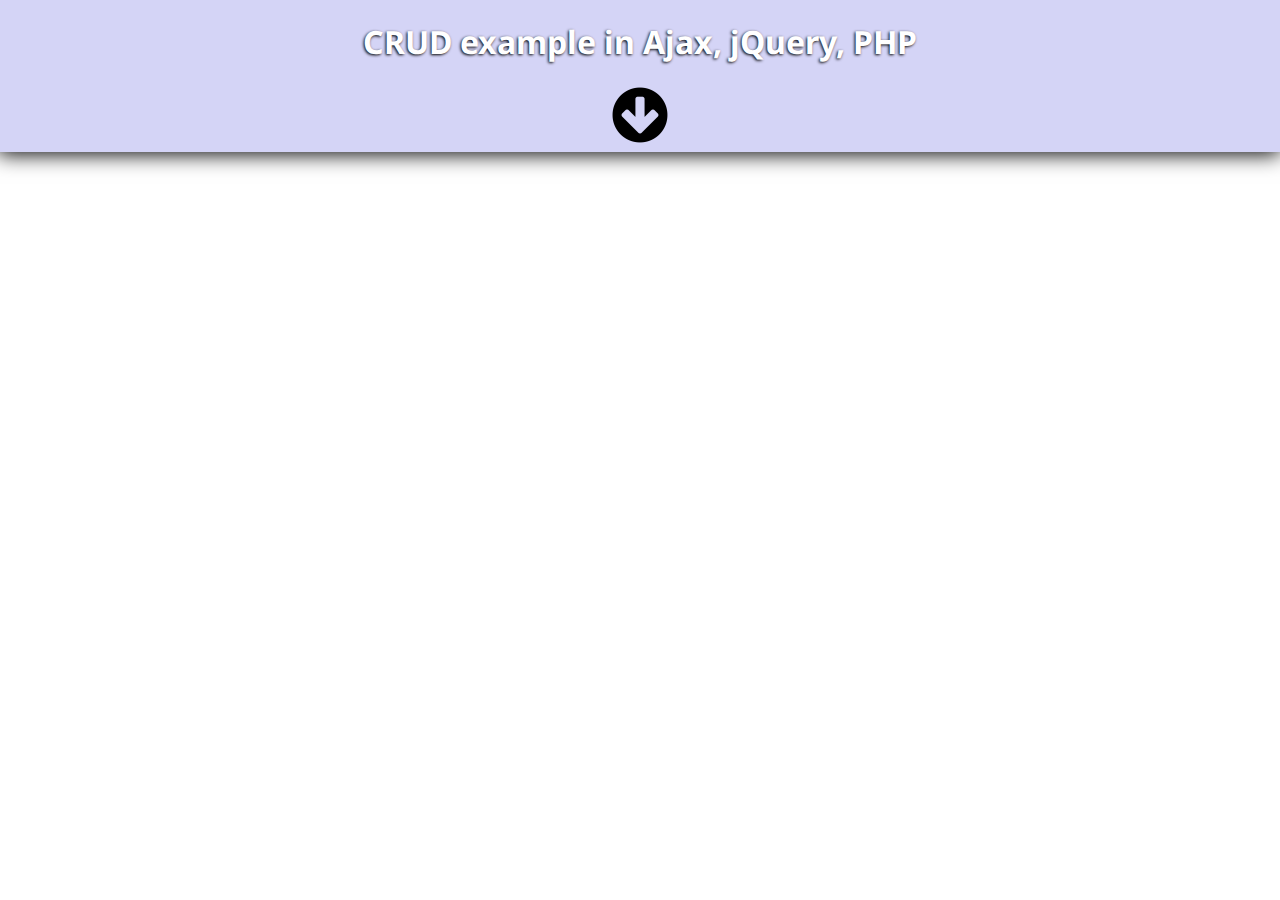
<file: index.html>
<!DOCTYPE html>
<html>

<head>
  <meta charset="utf-8">
  <meta name="viewport" content="width=device-width, initial-scale=1.0">
  <title>CRUD-APP</title>
  <link rel="stylesheet" href="style.css">
  <link href="https://fonts.googleapis.com/css?family=Droid+Sans" rel="stylesheet">
</head>

<body>
  <header>
    <h1 class="heading">CRUD example in Ajax, jQuery, PHP</h1>
    <div class="arrow">
      <center><img src="./images/downarrow.png" class="downArrow" /></center>
    </div>
  </header>
  <div class="add-form">
    <h2 class="addForm-head">Add-Form</h2>
    <img src="./images/close.png" alt="" class="close">
    <label>Name</label>
    <input type="text" name="" value="" class="studentName"><br>
    <label>Father's name</label>
    <input type="text" name="" value="" class="studentFname"><br>
    <label>Rollno</label>
    <input type="text" name="" value="" class="studentRollno"><br>
    <label>Degree</label>
    <input type="text" name="" value="" class="studentDegree"><br>
    <label>Branch</label>
    <input type="text" name="" value="" class="studentBranch"><br>
    <input type="submit" name="" value="Add student" class="submit-student">
  </div>
  <ul class="studentsList">
    <h2 class="stdname"></h2>
    <h3 class="stdFname"></h3>
    <h4 class="stdrollno"></h4>
    <h5 class="stddegree"></h5>
    <h6 class="stdbranch"></h6>
    <input type="hidden" name="" value="" class="stdid">
  </ul>
  <h2 class="editForm-head" style="display:none">Edit-student-form</h2>
  <div class="edit-form">
    <h2 class="addForm-head">Edit-Form</h2>
    <img src="./images/close.png" alt="" class="close">
    <input type="hidden" name="" value="" class="sid">
    <label>id</label>
    <input type="text" name="" value="" class="studentName"><br>
    <label>prix</label>
    <input type="text" name="" value="" class="studentFname"><br>
    <label>libellé</label>
    <input type="text" name="" value="" class="studentRollno"><br>
    <label>Degree</label>
    <input type="text" name="" value="" class="studentDegree"><br>
    <label>Branch</label>
    <input type="text" name="" value="" class="studentBranch"><br>
    <input type="submit" name="" value="save student" class="save-student">
  </div>
</body>
<script src="https://code.jquery.com/jquery-3.2.1.min.js"
  integrity="sha256-hwg4gsxgFZhOsEEamdOYGBf13FyQuiTwlAQgxVSNgt4=" crossorigin="anonymous"></script>
<script src="studentapp.js"></script>

</html>
</file>
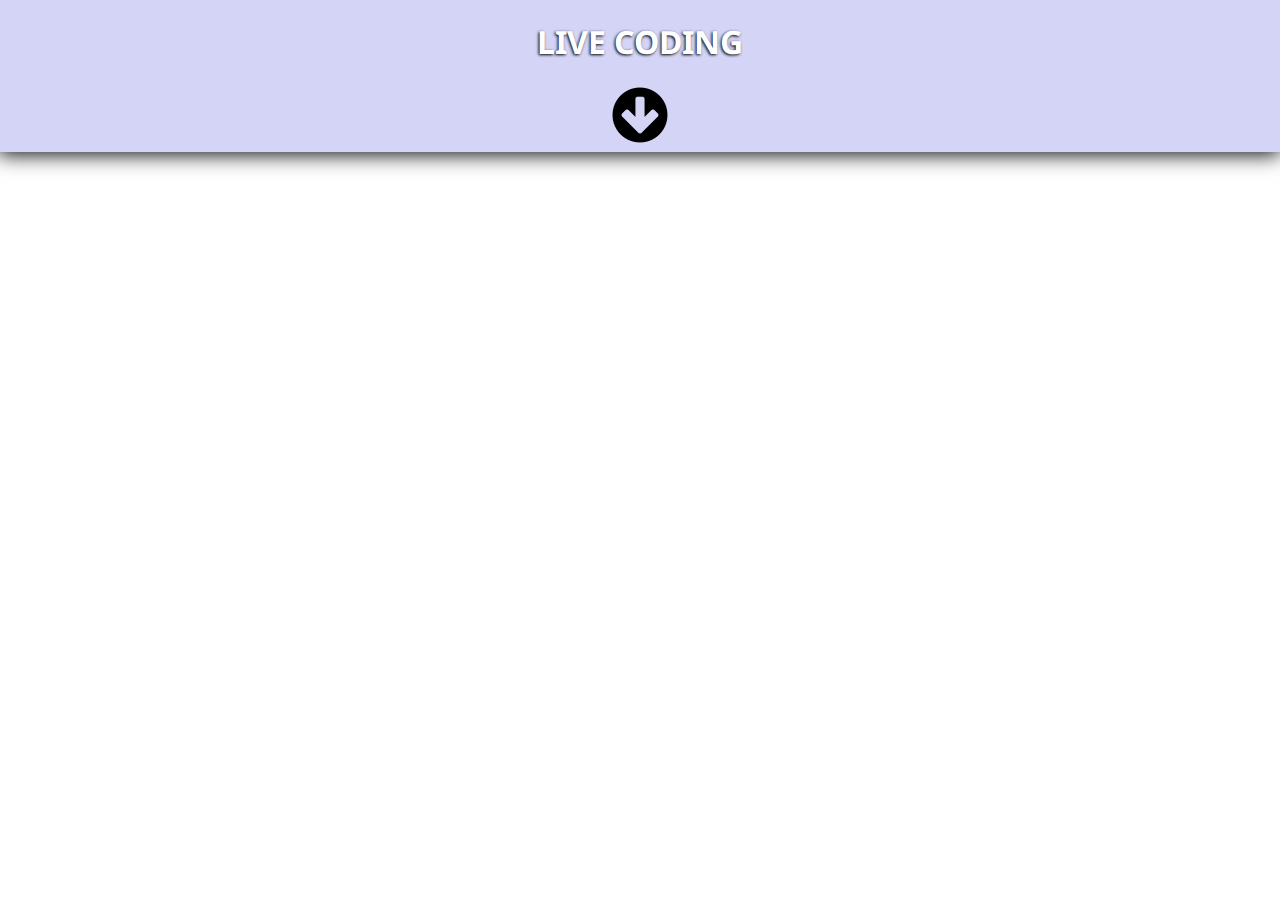
<file: Projet 8 - Prt1/index.html>
<!DOCTYPE html>
<html>

<head>
  <meta charset="utf-8">
  <meta name="viewport" content="width=device-width, initial-scale=1.0">
  <title>CRUD-APP</title>
  <link rel="stylesheet" href="style.css">
  <link href="https://fonts.googleapis.com/css?family=Droid+Sans" rel="stylesheet">
</head>

<body>
  <header>
    <h1 class="heading">LIVE CODING</h1>
    <div class="arrow">
      <center><img src="./images/downarrow.png" class="downArrow" /></center>
    </div>
  </header>
  <div class="add-form">
    <h2 class="addForm-head">Add-Form</h2>
    <img src="./images/close.png" alt="" class="close">
    <label>Name</label>
    <input type="text" name="" value="" class="studentName"><br>
    <label>Father's name</label>
    <input type="text" name="" value="" class="studentFname"><br>
    <label>Rollno</label>
    <input type="text" name="" value="" class="studentRollno"><br>
    <label>Degree</label>
    <input type="text" name="" value="" class="studentDegree"><br>
    <label>Branch</label>
    <input type="text" name="" value="" class="studentBranch"><br>
    <input type="submit" name="" value="Add student" class="submit-student">
  </div>
  <ul class="studentsList">
    <h2 class="stdname"></h2>
    <h3 class="stdFname"></h3>
    <h4 class="stdrollno"></h4>
    <h5 class="stddegree"></h5>
    <h6 class="stdbranch"></h6>
    <input type="hidden" name="" value="" class="stdid">
  </ul>
  <h2 class="editForm-head" style="display:none">Edit-student-form</h2>
  <div class="edit-form">
    <h2 class="addForm-head">Edit-Form</h2>
    <img src="./images/close.png" alt="" class="close">
    <input type="hidden" name="" value="" class="sid">
    <label>id</label>
    <input type="text" name="" value="" class="studentName"><br>
    <label>prix</label>
    <input type="text" name="" value="" class="studentFname"><br>
    <label>libellé</label>
    <input type="text" name="" value="" class="studentRollno"><br>
    <label>Degree</label>
    <input type="text" name="" value="" class="studentDegree"><br>
    <label>Branch</label>
    <input type="text" name="" value="" class="studentBranch"><br>
    <input type="submit" name="" value="save student" class="save-student">
  </div>
</body>
<script src="https://code.jquery.com/jquery-3.2.1.min.js"
  integrity="sha256-hwg4gsxgFZhOsEEamdOYGBf13FyQuiTwlAQgxVSNgt4=" crossorigin="anonymous"></script>
<script src="studentapp.js"></script>

</html>
</file>
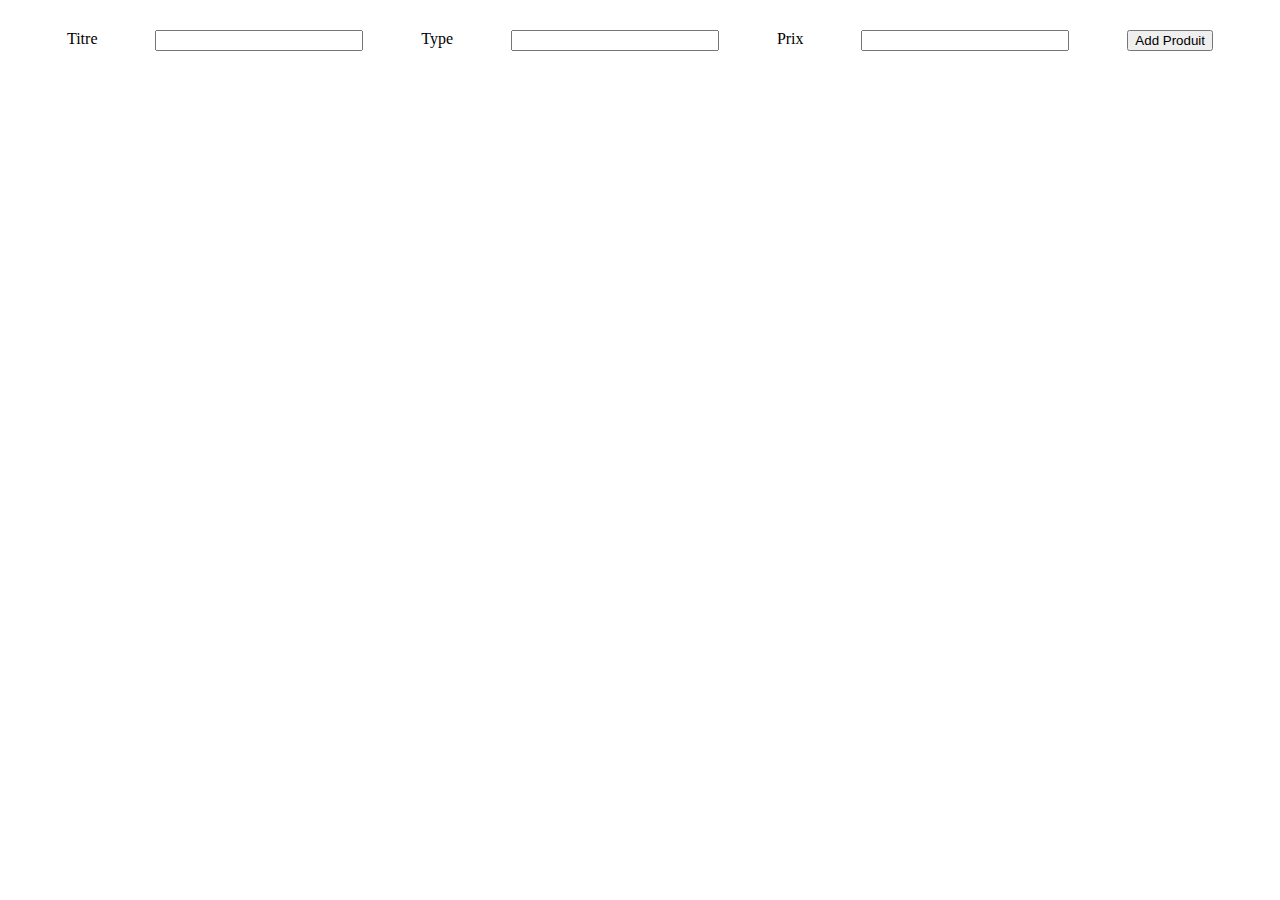
<file: Projet Final/index.html>
<!DOCTYPE html>
<html>

<head>
    <meta charset='utf-8'>
    <meta http-equiv='X-UA-Compatible' content='IE=edge'>
    <title>Page Title</title>
    <meta name='viewport' content='width=device-width, initial-scale=1'>
    <link href="https://cdn.jsdelivr.net/npm/bootstrap@5.0.1/dist/css/bootstrap.min.css" rel="stylesheet"
        integrity="sha384-+0n0xVW2eSR5OomGNYDnhzAbDsOXxcvSN1TPprVMTNDbiYZCxYbOOl7+AMvyTG2x" crossorigin="anonymous">
    <link rel='stylesheet' type='text/css' href='style.css'>

</head>

<body>
    <center>
        <div class="add-form" style="display: flex;display: flex;justify-content: space-around;margin: 30px;">
            <!-- <h2 class="addForm-head">Add</h2> -->

            <label class="form-label">Titre</label>
            <input type="text" class="exproduitName form-control" style="width: 200px;">

            <label class="form-label">Type</label>
            <input type="text" class="exproduitType form-control" style="width: 200px;">

            <label class="form-label">Prix</label>
            <input type="text" class="exproduitPrix form-control" style="width: 200px;">

            <input type="submit" name="" value="Add Produit" class="submit-exproduit">
            <input type="submit" name="" value="edit Produit" class="edit-exproduit" style="display: none;">
            <input type="submit" name="" value="cancel edit Produit" class="cancel-exproduit" style="display: none;">
        </div>
    </center>
    <table class="exproduitList table table-striped">

    </table>

    <script src="https://code.jquery.com/jquery-3.2.1.min.js"
        integrity="sha256-hwg4gsxgFZhOsEEamdOYGBf13FyQuiTwlAQgxVSNgt4=" crossorigin="anonymous"></script>
    <script src='exproduitapp.js'></script>
</body>

</html>
</file>
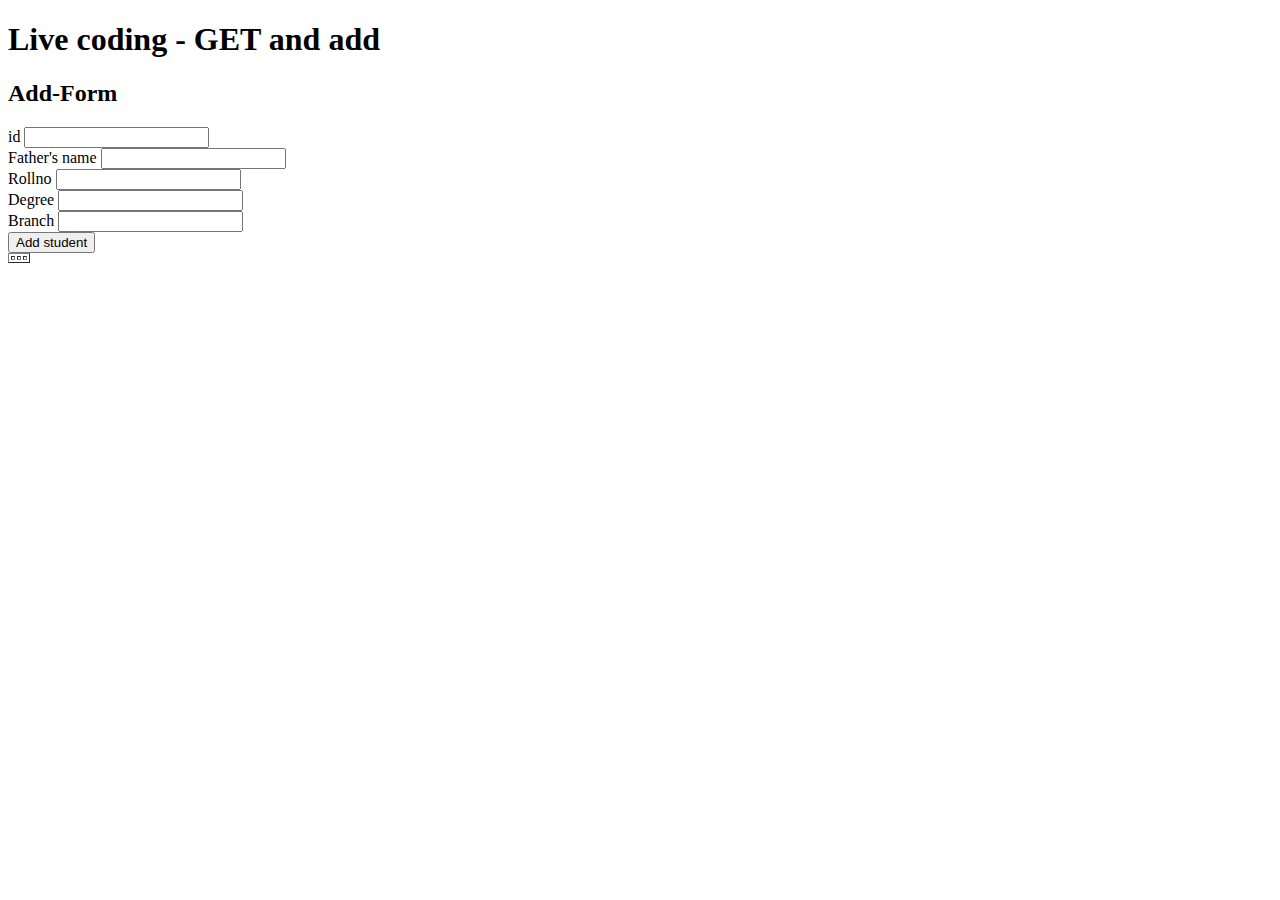
<file: live coding/live coding get and add/index.html>
<!DOCTYPE html>
<html>

<head>
  <meta charset="utf-8">
  <meta name="viewport" content="width=device-width, initial-scale=1.0">
  <title>LIVE CODING CRUD</title>

</head>

<body>
  <header>
    <h1 class="heading">Live coding - GET and add</h1>
    <div class="arrow">

    </div>
  </header>
  <div class="add-form">
    <h2 class="addForm-head">Add-Form</h2>
    <label>id</label>
    <input type="text" name="" value="" class="studentName"><br>
    <label>Father's name</label>
    <input type="text" name="" value="" class="studentFname"><br>
    <label>Rollno</label>
    <input type="text" name="" value="" class="studentRollno"><br>
    <label>Degree</label>
    <input type="text" name="" value="" class="studentDegree"><br>
    <label>Branch</label>
    <input type="text" name="" value="" class="studentBranch"><br>
    <input type="submit" name="" value="Add student" class="submit-student">
  </div>

  <table border="1" class="studentsList">
    <tr>
      <th></th>
      <th></th>
      <th></th>
    </tr>
  </table>

</body>
<script src="https://code.jquery.com/jquery-3.2.1.min.js"
  integrity="sha256-hwg4gsxgFZhOsEEamdOYGBf13FyQuiTwlAQgxVSNgt4=" crossorigin="anonymous"></script>
<script src="studentapp.js"></script>

</html>
</file>
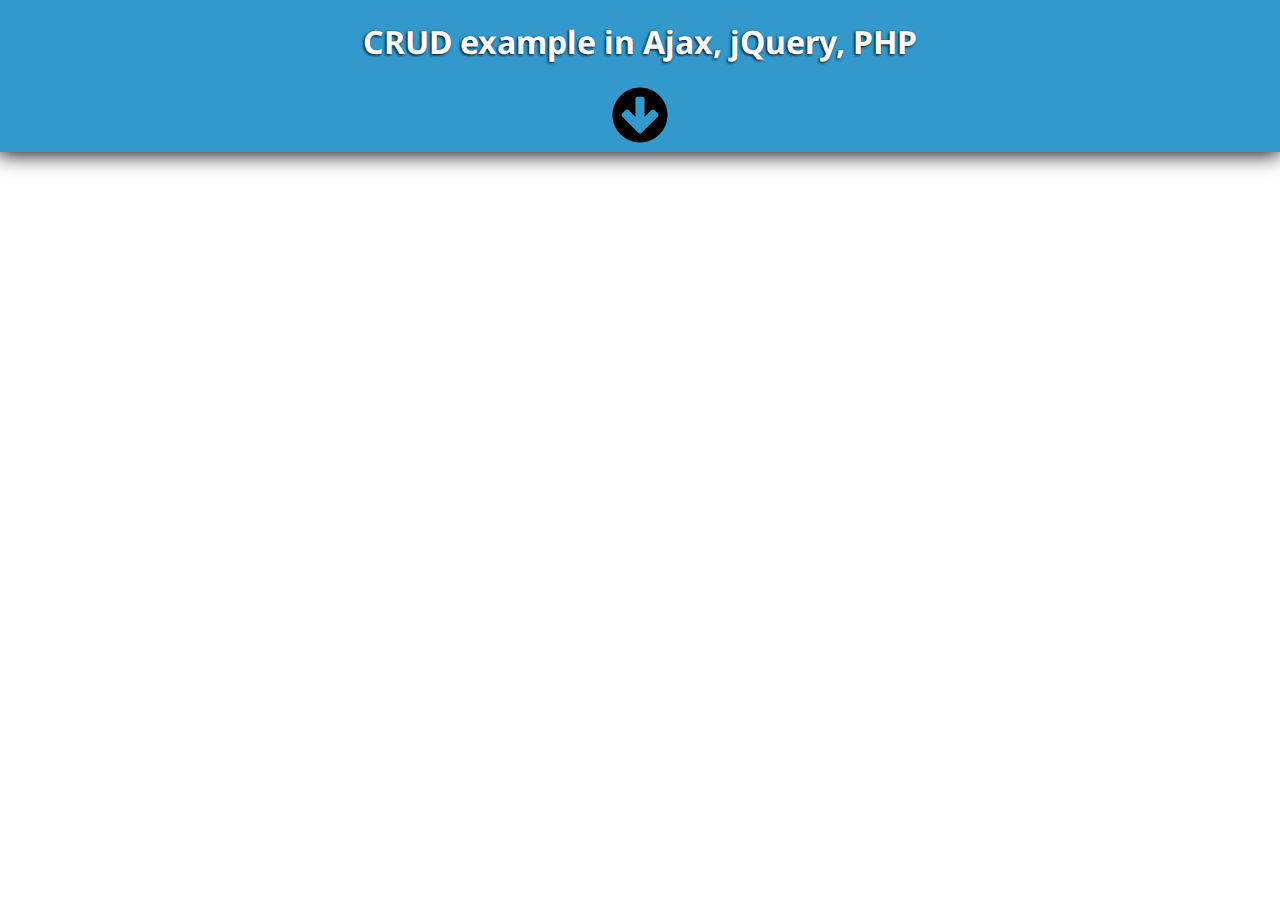
<file: Projet 8 - Prototype 2/prototype_2/index.html>
<!DOCTYPE html>
<html>
  <head>
    <meta charset="utf-8">
    <meta name="viewport" content="width=device-width, initial-scale=1.0">
    <title>CRUD-APP</title>
    <link rel="stylesheet" href="style.css">
    <link href="https://fonts.googleapis.com/css?family=Droid+Sans" rel="stylesheet">
  </head>
  <body>
    <header>
    <h1 class="heading">CRUD example in Ajax, jQuery, PHP</h1>
    <div class="arrow">
      <center><img src="./images/downarrow.png" class="downArrow"/></center>
    </div>
  </header>
    <div class="add-form">
      <h2 class="addForm-head">Add-Form</h2>
      <img src="./images/close.png" alt="" class="close">
      <label>id</label>
      <input type="text" name="" value="" class="studentName"><br>
      <label>Father's name</label>
      <input type="text" name="" value="" class="studentFname"><br>
      <label>Rollno</label>
      <input type="text" name="" value="" class="studentRollno"><br>
      <label>Degree</label>
      <input type="text" name="" value="" class="studentDegree"><br>
      <label>Branch</label>
      <input type="text" name="" value="" class="studentBranch"><br>
      <input type="submit" name="" value="Add student" class="submit-student">
    </div>
    <ul class="studentsList">
        <h2 class="stdname"></h2>
        <h3 class="stdFname"></h3>
        <h4 class="stdrollno"></h4>
        <h5 class="stddegree"></h5>
        <h6 class="stdbranch"></h6>
        <input type="hidden" name="" value="" class="stdid">
    </ul>
    <h2 class="editForm-head" style="display:none">Edit-student-form</h2>
    <div class="edit-form">
      <h2 class="addForm-head">Edit-Form</h2>
      <img src="./images/close.png" alt="" class="close">
      <input type="hidden" name="" value="" class="sid">
      <label>Name</label>
      <input type="text" name="" value="" class="studentName"><br>
      <label>Father's name</label>
      <input type="text" name="" value="" class="studentFname"><br>
      <label>Rollno</label>
      <input type="text" name="" value="" class="studentRollno"><br>
      <label>Degree</label>
      <input type="text" name="" value="" class="studentDegree"><br>
      <label>Branch</label>
      <input type="text" name="" value="" class="studentBranch"><br>
      <input type="submit" name="" value="save student" class="save-student">
    </div>
  </body>
  <script
  src="https://code.jquery.com/jquery-3.2.1.min.js"
  integrity="sha256-hwg4gsxgFZhOsEEamdOYGBf13FyQuiTwlAQgxVSNgt4="
  crossorigin="anonymous"></script>
  <script src="studentapp.js"></script>
</html>
</file>
<file: style.css>
body{
margin: 0;
padding: 0;
/* background-image: linear-gradient(rgb(88, 84, 84),white); */
font-family: 'Droid Sans', sans-serif;
}
header{
	box-shadow: -1px 1px 20px 1px black;
}
.studentsList{
	margin: 0;
	padding: 0;
}
li{
	margin:35px;
	padding:20px;
	list-style-type: none;
  border-radius: 40px;
	max-width: 300px;
	float: left;
	box-shadow: 10px 9px 16px 5px rgba(0, 0, 0, 0.24);
	background-color: rgb(42 42 212 / 20%);
	text-shadow: 1px 1px 5px rgba(0, 0, 0, 0.43);
}
.update-btn{
	padding: 10px;
	width: 80px;
	height: 40px;
	background-color: rgba(42, 42, 212, 0.85);
	color: white;
	text-align: center;
  font-size: 18px;
	border-radius: 15px;
	margin:0 10px;
}
.delete-btn{
	padding: 10px;
	width: 80px;
	height: 40px;
	background-color: rgba(236, 12, 12, 0.82);
	color: white;
	text-align: center;
	font-size: 18px;
	border-radius: 15px;
	margin: 0 25px;
}
.delete-btn:hover{
	cursor: pointer;
	background-color: rgba(236, 12, 12, 0.56);
}
.update-btn:hover{
	cursor: pointer;
	background-color:rgba(42, 42, 212, 0.57);
}
.heading{
	text-align: center;
	background-color: rgb(42 42 212 / 20%);
	width: 100%;
	height: auto;
	margin: 0;
	padding: 20px;
	color: white;
	/*box-shadow: 1px 0px 10px 4px rgba(22, 22, 23, 0.38);*/
	text-shadow: -1px 1px 3px black;
}
.addForm-head{
	text-align: center;
	padding: 10px;
	margin: 0;
	color: #3399cc;
	text-shadow: -1px 1px 3px black;
}
.arrow{
	background-color: rgb(42 42 212 / 20%);
	width: 100%;
	height: auto;
}
.arrow:hover{
	cursor: pointer;
}
.add-form{
	display: none;
  width: 100%;
  height: auto;
  max-width: 500px;
  background-color:black;
  padding: 20px;
  border: 1px solid white;
  margin: 0 auto;
}
.close{
float: right;
margin-top: -70px;
margin-right: -18px;
}
*{
  box-sizing: border-box;
}
/*input-fields*/
input{
  width: 100%;
  padding: 10px;
  margin: 8px 0;
  border: none;
  font-size: 14px;
  border-radius: 5px;
}
label{
  font-size: 18px;
  color: white;
}
/*submitButton*/
.submit-student{
  padding: 10px;
  width: 100%;
  background-color:#3399cc;
  cursor: pointer;
  -webkit-border-radius:5px;
  border: none;
  font-size: 15px;
  margin: 0 auto;
  text-align: center;
  color: white;
}
.submitBtn:hover{
  background-color:#ff8533;
}
.edit-form{
	display: none;
	width: 100%;
	height: auto;
	max-width: 500px;
	background-color:black;
	padding: 20px;
	border: 1px solid white;
	margin: 0 auto;
}
.save-student{
	padding: 10px;
	width: 100%;
	background-color:#3399cc;
	cursor: pointer;
	-webkit-border-radius:5px;
	border: none;
	font-size: 15px;
	margin: 0 auto;
	text-align: center;
	color: white;
}
h2,h3,h4,h5{
	margin: 0;
	padding: 0;
}
h4,h5,h6{
	font-size: 18px;
}
h6{
	margin: 0;
	margin-bottom: 15px;
}
li:hover {
	transform: scale(1.2, 1.2);}
</file>
<file: Projet 8 - Prt1/style.css>
body{
margin: 0;
padding: 0;
/* background-image: linear-gradient(rgb(88, 84, 84),white); */
font-family: 'Droid Sans', sans-serif;
}
header{
	box-shadow: -1px 1px 20px 1px black;
}
.studentsList{
	margin: 0;
	padding: 0;
}
li{
	margin:35px;
	padding:20px;
	list-style-type: none;
  border-radius: 40px;
	max-width: 300px;
	float: left;
	box-shadow: 10px 9px 16px 5px rgba(0, 0, 0, 0.24);
	background-color: rgb(42 42 212 / 20%);
	text-shadow: 1px 1px 5px rgba(0, 0, 0, 0.43);
	transition: 0.4s;
}
.update-btn{
	padding: 10px;
	width: 80px;
	height: 40px;
	background-color: rgba(42, 42, 212, 0.85);
	color: white;
	text-align: center;
  font-size: 18px;
	border-radius: 15px;
	margin:0 10px;
}
.delete-btn{
	padding: 10px;
	width: 80px;
	height: 40px;
	background-color: rgba(236, 12, 12, 0.82);
	color: white;
	text-align: center;
	font-size: 18px;
	border-radius: 15px;
	margin: 0 25px;
}
.delete-btn:hover{
	cursor: pointer;
	background-color: rgba(236, 12, 12, 0.56);
}
.update-btn:hover{
	cursor: pointer;
	background-color:rgba(42, 42, 212, 0.57);
}
.heading{
	text-align: center;
	background-color: rgb(42 42 212 / 20%);
	width: 100%;
	height: auto;
	margin: 0;
	padding: 20px;
	color: white;
	/*box-shadow: 1px 0px 10px 4px rgba(22, 22, 23, 0.38);*/
	text-shadow: -1px 1px 3px black;
}
.addForm-head{
	text-align: center;
	padding: 10px;
	margin: 0;
	color: #3399cc;
	text-shadow: -1px 1px 3px black;
}
.arrow{
	background-color: rgb(42 42 212 / 20%);
	width: 100%;
	height: auto;
}
.arrow:hover{
	cursor: pointer;
}
.add-form{
	display: none;
  width: 100%;
  height: auto;
  max-width: 500px;
  background-color:black;
  padding: 20px;
  border: 1px solid white;
  margin: 0 auto;
}
.close{
float: right;
margin-top: -70px;
margin-right: -18px;
}
*{
  box-sizing: border-box;
}
/*input-fields*/
input{
  width: 100%;
  padding: 10px;
  margin: 8px 0;
  border: none;
  font-size: 14px;
  border-radius: 5px;
}
label{
  font-size: 18px;
  color: white;
}
/*submitButton*/
.submit-student{
  padding: 10px;
  width: 100%;
  background-color:#3399cc;
  cursor: pointer;
  -webkit-border-radius:5px;
  border: none;
  font-size: 15px;
  margin: 0 auto;
  text-align: center;
  color: white;
}
.submitBtn:hover{
  background-color:#ff8533;
}
.edit-form{
	display: none;
	width: 100%;
	height: auto;
	max-width: 500px;
	background-color:black;
	padding: 20px;
	border: 1px solid white;
	margin: 0 auto;
}
.save-student{
	padding: 10px;
	width: 100%;
	background-color:#3399cc;
	cursor: pointer;
	-webkit-border-radius:5px;
	border: none;
	font-size: 15px;
	margin: 0 auto;
	text-align: center;
	color: white;
}
h2,h3,h4,h5{
	margin: 0;
	padding: 0;
}
h4,h5,h6{
	font-size: 18px;
}
h6{
	margin: 0;
	margin-bottom: 15px;
}
li:hover {
	transform: scale(1.2, 1.2);
background-color: #3399cc;}
</file>
<file: Projet Final/style.css>
th {
    width: 20%;
}
</file>
<file: Projet 8 - Prototype 2/prototype_2/style.css>
body{
margin: 0;
padding: 0;
/*background-color:#333366;*/
font-family: 'Droid Sans', sans-serif;
}
header{
	box-shadow: -1px 1px 20px 1px black;
}
.studentsList{
	margin: 0;
	padding: 0;
}
li{
	margin:35px;
	padding:20px;
	list-style-type: none;
    border-radius: 50px;
	max-width: 300px;
	float: left;
	box-shadow: 10px 9px 16px 5px rgba(0, 0, 0, 0.24);
	background-color: rgba(11, 159, 230, 0.52);
	text-shadow: 1px 1px 5px rgba(18, 53, 224, 0.43);
	transition: 0.4s;
}
.update-btn{
	padding: 10px;
	width: 80px;
	height: 40px;
	background-color: rgba(42, 42, 212, 0.85);
	color: white;
	text-align: center;
  font-size: 18px;
	border-radius: 15px;
	margin:0 10px;
}
.delete-btn{
	padding: 10px;
	width: 80px;
	height: 40px;
	background-color: rgba(236, 12, 12, 0.82);
	color: white;
	text-align: center;
	font-size: 18px;
	border-radius: 15px;
	margin: 0 25px;
}
.delete-btn:hover{
	cursor: pointer;
	background-color: rgba(236, 12, 12, 0.56);
}
.update-btn:hover{
	cursor: pointer;
	background-color:rgba(42, 42, 212, 0.57);
}
.heading{
	text-align: center;
	background-color:#3399cc;
	width: 100%;
	height: auto;
	margin: 0;
	padding: 20px;
	color: white;
	/*box-shadow: 1px 0px 10px 4px rgba(22, 22, 23, 0.38);*/
	text-shadow: -1px 1px 3px black;
}
.addForm-head{
	text-align: center;
	padding: 10px;
	margin: 0;
	color: #3399cc;
	text-shadow: -1px 1px 3px black;
}
.arrow{
	background-color: #3399cc;
	width: 100%;
	height: auto;
}
.arrow:hover{
	cursor: pointer;
}
.add-form{
	display: none;
  width: 100%;
  height: auto;
  max-width: 500px;
  background-color:black;
  padding: 20px;
  border: 1px solid white;
  margin: 0 auto;
}
.close{
float: right;
margin-top: -70px;
margin-right: -18px;
}
*{
  box-sizing: border-box;
}
/*input-fields*/
input{
  width: 100%;
  padding: 10px;
  margin: 8px 0;
  border: none;
  font-size: 14px;
  border-radius: 5px;
}
label{
  font-size: 18px;
  color: white;
}
/*submitButton*/
.submit-student{
  padding: 10px;
  width: 100%;
  background-color:#3399cc;
  cursor: pointer;
  -webkit-border-radius:5px;
  border: none;
  font-size: 15px;
  margin: 0 auto;
  text-align: center;
  color: white;
}
.submitBtn:hover{
  background-color:#ff8533;
}
.edit-form{
	display: none;
	width: 100%;
	height: auto;
	max-width: 500px;
	background-color:black;
	padding: 20px;
	border: 1px solid white;
	margin: 0 auto;
}
.save-student{
	padding: 10px;
	width: 100%;
	background-color:#3399cc;
	cursor: pointer;
	-webkit-border-radius:5px;
	border: none;
	font-size: 15px;
	margin: 0 auto;
	text-align: center;
	color: white;
}
h2,h3,h4,h5{
	margin: 0;
	padding: 0;
}
h4,h5,h6{
	font-size: 18px;
}
h6{
	margin: 0;
	margin-bottom: 15px;
}
li:hover{
	transform: scale(1.2, 1.2);
}
</file>
